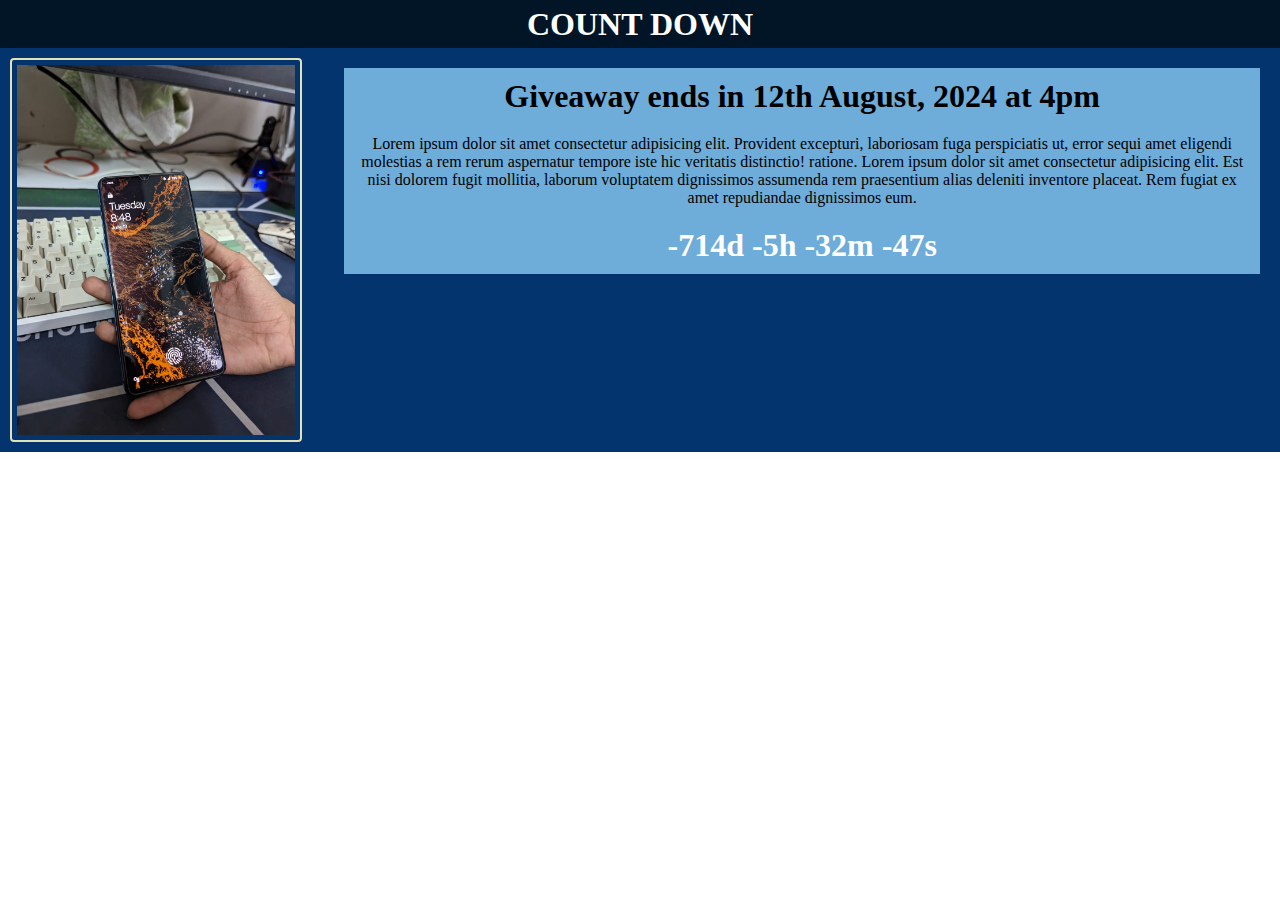
<file: count_down/index.html>
<html lang="en">
<head>
    <meta charset="UTF-8">
    <meta name="viewport" content="width=device-width, initial-scale=1.0">
    <title>Count Down</title>
    <link rel="stylesheet" href="index.css">
</head>
<body>
    <h1 id="h1">Count Down</h1>
    
    <div class="container">    
        <img src="3.jpg" alt="Mobile Pic">
    
        <div class="container1">   
            <p class="ok" id="data">Lorem ipsum dolor sit amet consectetur adipisicing elit. Provident excepturi, laboriosam fuga perspiciatis ut, error sequi amet eligendi molestias a rem rerum aspernatur tempore iste hic veritatis distinctio! ratione. Lorem ipsum dolor sit amet consectetur adipisicing elit. Est nisi dolorem fugit mollitia, laborum voluptatem dignissimos assumenda rem praesentium alias deleniti inventore placeat. Rem fugiat ex amet repudiandae dignissimos eum.</p>
        </div>

    </div>


    <script src="index.js"></script>
</body>
</html>
</file>
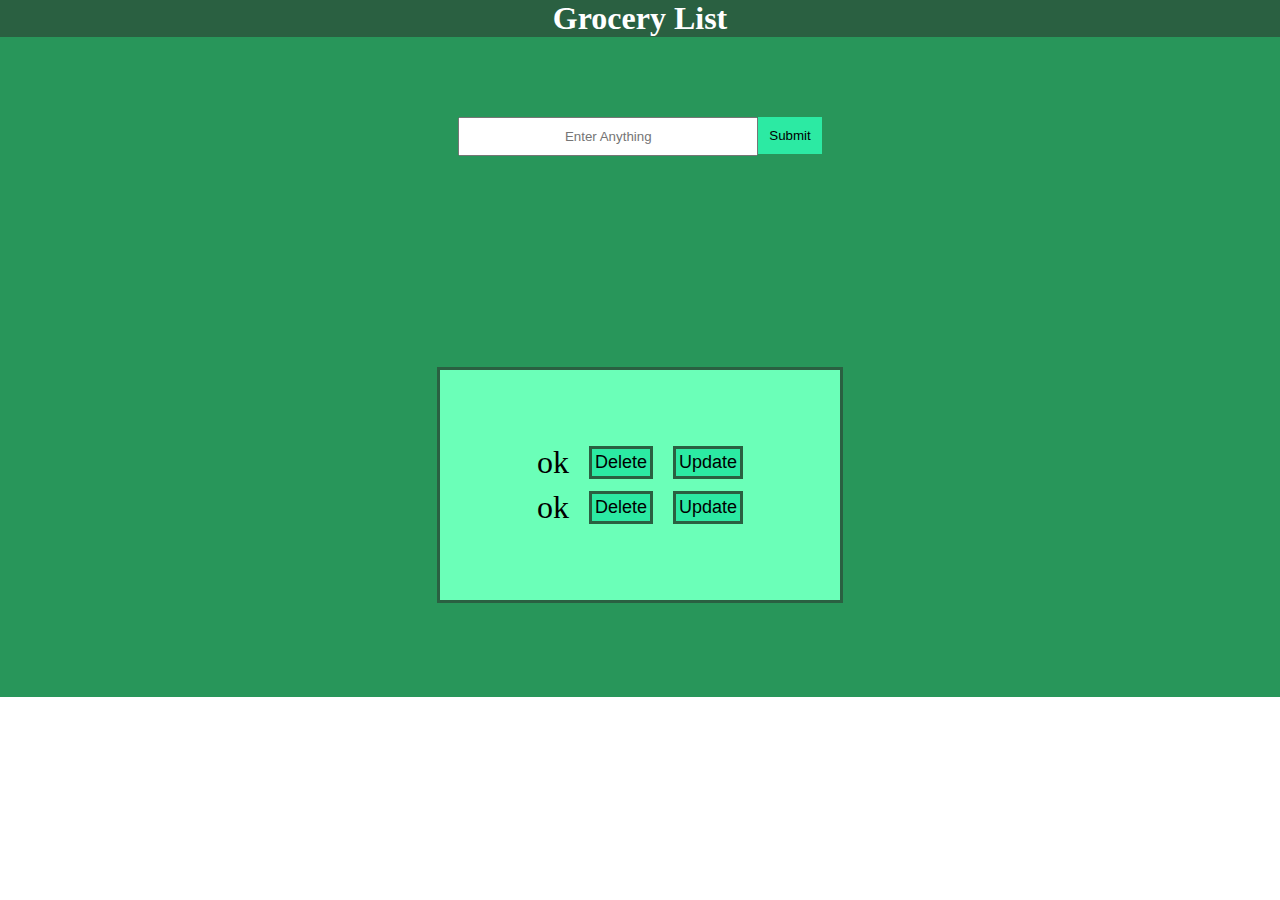
<file: grocery-list/index.html>
<html lang="en">
<head>
    <meta charset="UTF-8">
    <meta name="viewport" content="width=device-width, initial-scale=1.0">
    <link rel="stylesheet" href="index.css">
    <title>Grocery List</title>
</head>
<body>
    <h1 >Grocery List</h1> 
    
    <div class="container">
        <input class="insha" type="text" id="search" placeholder="Enter Anything">
        <button for="search" type="submit" id="butt">Submit</button>
    </div>

    <div class="container">
        <ul class="list">
            <li class="item">ok <button type="submit" class="butt2 del">Delete</button> <button type="submit" class="butt2 up">Update</button> </li>
            <li class="item">ok <button type="submit" class="butt2 del">Delete</button> <button type="submit" class="butt2 up">Update</button> </li>
        </ul>
    </div>

    <script src="index.js"></script>
</body>
</html>
</file>
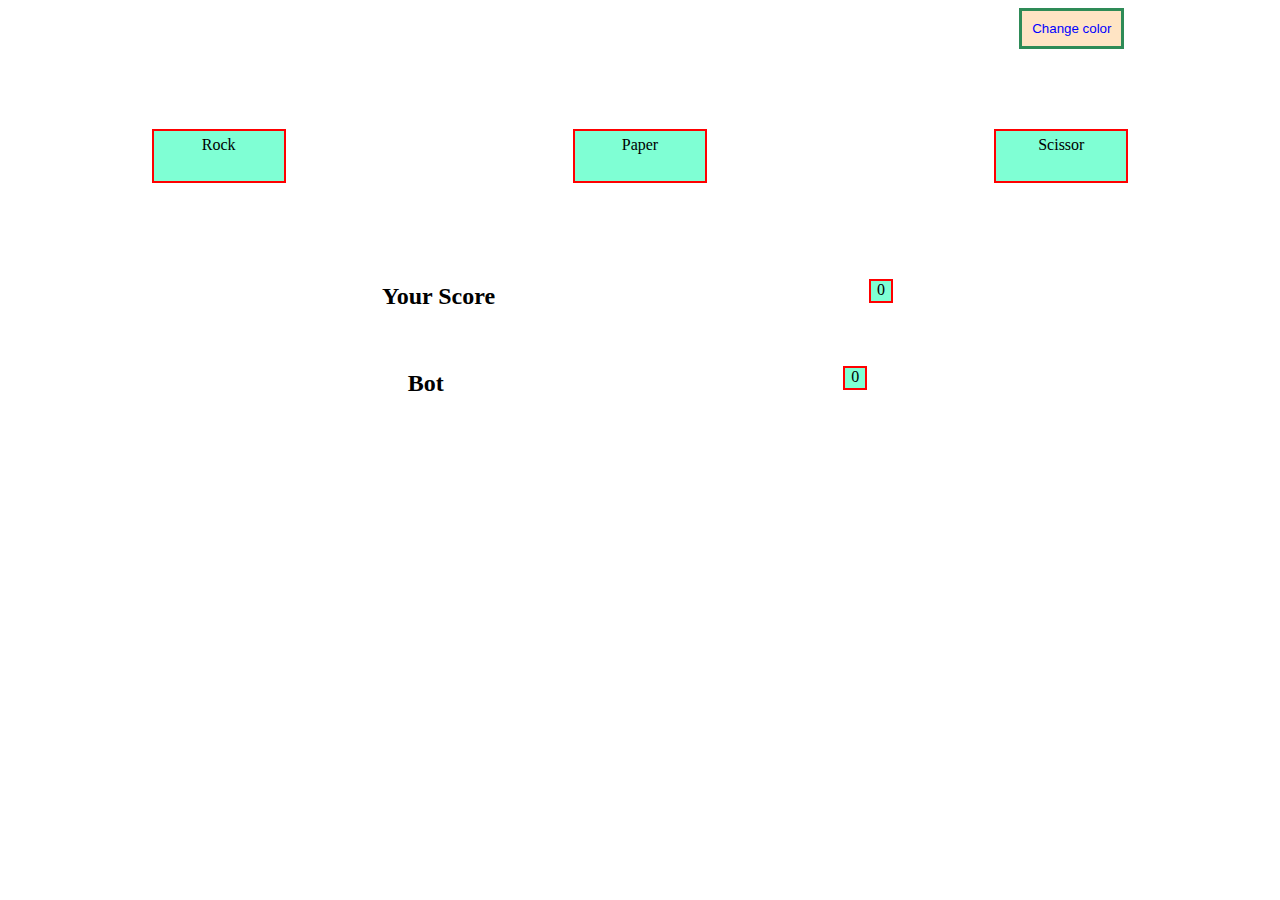
<file: rock_paper_scissors/index.html>
<!DOCTYPE html>
<html lang="en">

<head>
    <meta charset="UTF-8">
    <meta name="viewport" content="width=device-width, initial-scale=1.0">
    <title>Document</title>
    <link rel="stylesheet" href="style.css">
</head>

<body style="background-color: white;">
    <button type="button" id="btn">Change color</button>

    <div class="container">
        <div class="item" id="div1">Rock</div>
        <div class="item" id="div2">Paper</div>
        <div class="item" id="div3">Scissor</div>
    </div>

    <div class="container2">
        <h2>Your Score</h2>
        <p class="item2" id="me">0</p>
    </div>

    <div class="container2">      
        <h2>Bot</h2>
        <p class="item2" id="bot">0</p>
    </div>

    <script src="index.js"></script>
</body>

</html>
</file>
<file: count_down/index.css>
*{
    margin: 0;
    padding: 0;
}

#h1{
    background-color:#021526;
    color:white;
    text-align: center;
    text-transform: uppercase;
    text-decoration: double;
    line-height: 3rem;
    height: 3rem;
}

.container{
    padding: 10px;
    background-color: #03346E;
    display: flex;
    gap: 2rem;
}

.container1{
    padding: 10px;
    display: block;
    background-color: #03346E;
    gap: 2rem;
}

.ok{
    padding: 10px;
    text-align: center;
    background-color: #6EACDA;
}

.okk{
    font-size: xx-large;
    color: white;
}

img {
    border: 2px solid #E2E2B6;
    border-radius: 4px;
    padding: 5px;
    width: 300px;
    height: 370px;
    object-fit: cover;
  }
  
  img:hover {
    box-shadow: 0 0 4px 3px rgba(26, 179, 179, 0.5);
  }
</file>
<file: grocery-list/index.css>
*{
    margin: 0;
    padding: 0;
}

h1{
    background-color: #2A6041;
    color: white;
    text-align: center;
}

.container {
    background-color: #28965A;
    color: white;
    height: 330px;
    display: flex;
    justify-content: center;
    align-items: flex-start;
    align-content: center;
}

input {
    text-align: center;
    padding: 10px;
    width: 300px;
    margin-top: 5rem;
}

#butt {
    padding: 11px;
    background-color: #2CEAA3;
    border: none;
    margin-top: 5rem;
    cursor: pointer;
}

#butt:hover {
    padding: 12px;
}

.list {
    background-color: #6BFFB8;
    color: white;
    height: 230px;
    width: 400px;
    display: flex;
    flex-direction: column;
    justify-content: center; 
    align-items: center; 
    text-align: center;
    font-size: xx-large;
    border: #2A6041 3px solid;
}

.item {
    display: flex;
    justify-content: center;
    align-items: center;
    text-align: center;
    color: black;
    margin: 4px;
    gap: 20px;
}


.butt2 {
    padding: 3px;
    background-color: #2CEAA3;
    border: #2A6041 3px solid;
    font-size: large;
    cursor: pointer;
}

.butt2:hover {
    padding: 4px;
}
</file>
<file: rock_paper_scissors/style.css>
#btn {
    padding: 10px;
    color: blue;
    background-color: bisque;
    border: 3px seagreen solid;
    cursor:pointer;
    margin-left: 80%;
}

.container{
    display: flex;
    justify-content: space-around;
    padding-top: 80px;
    padding-bottom: 60px;
}

.item{
    background-color: aquamarine;
    padding: 5px;
    border: 2px red solid;
    text-align: center;
    width: 120px;
    height: 40px;
    cursor: pointer;
}

.mesg{
    padding-top: 25px;
    color: blue;
    text-align: center;
    text-decoration: red underline;
    font-weight: 700;
    text-transform: uppercase;
    padding-top: 90px;
}

p{
    width: 20px;
    height: 20px;
    background-color: blanchedalmond;
    border: 2px red solid;
    text-align: center;
}

.container2 {
    display: flex;
    justify-content: space-evenly;
    padding-top: 20px;
    padding-right: 5px;
}

.item2 { 
    background-color: aquamarine;

}
</file>
